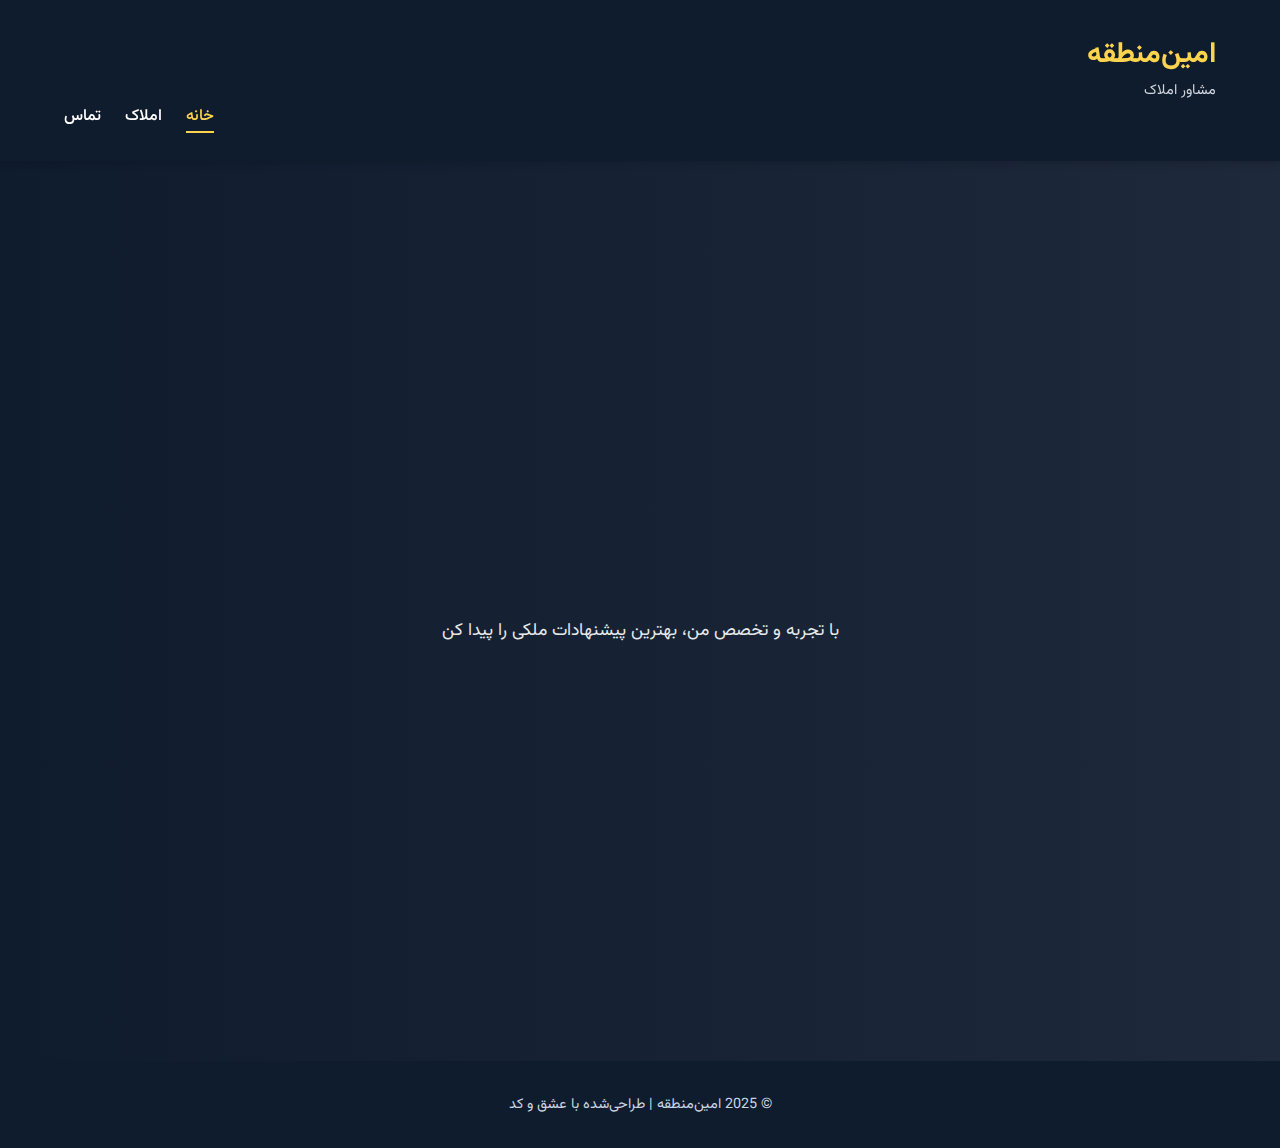
<file: index.html>
<!DOCTYPE html>
<html lang="fa" dir="rtl">
<head>
  <meta charset="UTF-8">
  <meta http-equiv="X-UA-Compatible" content="IE=edge">
  <meta name="viewport" content="width=device-width, initial-scale=1.0">
  <meta name="description" content="خانه رویایی‌ات اینجاست – مشاور املاک امین‌منطقه">
  <title>امین‌منطقه | خانه</title>
  <link rel="stylesheet" href="style.css">
  <script src="main.js" defer></script>
</head>
<body>
  <header class="header">
    <div class="container">
      <div class="logo"><h1>امین‌منطقه</h1><span>مشاور املاک</span></div>
      <nav class="navbar">
        <ul>
          <li><a href="index.html" class="active">خانه</a></li>
          <li><a href="properties.html">املاک</a></li>
          <li><a href="contact.html">تماس</a></li>
        </ul>
      </nav>
    </div>
  </header>

  <main>
    <section class="hero">
      <div class="container text-center">
        <h2 class="animate-fadeInUp">خانه‌ی رویایی‌ات منتظرته</h2>
        <p class="animate-fadeInUp delay-1">با تجربه و تخصص من، بهترین پیشنهادات ملکی را پیدا کن</p>
        <div class="hero-buttons animate-fadeInUp delay-2">
          <a href="properties.html" class="btn primary">آخرین فایل‌ها</a>
          <a href="contact.html"  class="btn secondary">تماس با من</a>
        </div>
      </div>
    </section>
  </main>

  <footer class="footer">
    <div class="container text-center">
      <p>© 2025 امین‌منطقه | طراحی‌شده با عشق و کد</p>
    </div>
  </footer>
</body>
</html>
</file>
<file: style.css>
@import url('https://fonts.googleapis.com/css2?family=Vazirmatn:wght@400;600;900&display=swap');

*, *::before, *::after { margin:0; padding:0; box-sizing:border-box; }
body { font-family:'Vazirmatn',sans-serif; background:#f5f7fa; color:#1a1a1a; line-height:1.6; }
img { max-width:100%; display:block; }
.container { width:90%; max-width:1200px; margin:auto; padding:1rem 0; }

/* Header */
.header { background:#0f1c2e; color:#fff; padding:1rem 0; position:sticky; top:0; z-index:100; }
.header .logo h1 { font-size:1.8rem; color:#fcd34d; }
.header .logo span { font-size:0.9rem; color:#d1d5db; }
.navbar ul { display:flex; list-style:none; justify-content:flex-end; gap:1.5rem; }
.navbar a { color:#fff; text-decoration:none; font-weight:500; transition:color .3s; }
.navbar a:hover, .navbar a.active { color:#fcd34d; }

/* Hero */
.hero { background:linear-gradient(to right,#0f1c2e,#1e293b); color:#fff; padding:5rem 0; text-align:center; }
.hero h2 { font-size:2.2rem; margin-bottom:1rem; }
.hero p { font-size:1.1rem; opacity:0.9; }
.btn { display:inline-block; padding:0.75rem 2rem; border-radius:50px; font-weight:700; text-decoration:none; transition:all .3s; }
.primary { background:#fcd34d; color:#000; }
.primary:hover { background:#fde68a; transform:scale(1.05); }
.secondary { background:#10b981; color:#fff; }
.secondary:hover { background:#059669; transform:scale(1.05); }

/* Animations */
@keyframes fadeInUp { from{opacity:0; transform:translateY(20px);} to{opacity:1; transform:translateY(0);} }
.animate-fadeInUp { opacity:0; animation:fadeInUp .8s ease-out forwards; }
.delay-1 { animation-delay:.2s; }
.delay-2 { animation-delay:.4s; }
.hero-buttons { margin-top:1.5rem; display:flex; gap:1rem; justify-content:center; }

/* Filter Bar */
.filter-bar { display:flex; flex-wrap:wrap; gap:1rem; margin-bottom:2rem; }
.filter-bar label { font-weight:600; color:#0f172a; }
.filter-bar select { padding:.5rem; border:1px solid #cbd5e1; border-radius:6px; }

/* Property Grid */
.property-grid { display:grid; grid-template-columns:repeat(auto-fit,minmax(280px,1fr)); gap:1.5rem; }
.property-card { background:#fff; border-radius:12px; overflow:hidden; box-shadow:0 6px 15px rgba(0,0,0,0.08); transition:transform .3s; position:relative; }
.property-card:hover { transform:translateY(-6px); }
.property-card img { width:100%; height:auto; }
.card-content { padding:1rem; }
.card-content h4 { font-size:1.2rem; margin-bottom:.5rem; color:#0f172a; }
.card-content p { font-size:.95rem; color:#374151; margin-bottom:.5rem; }
.btn.small { font-size:.85rem; padding:.4rem 1.2rem; border-radius:8px; }

/* Property Detail */
.property-detail { background:#fff; padding:2rem; border-radius:12px; box-shadow:0 8px 20px rgba(0,0,0,0.1); margin:2rem 0; }
.property-detail h2 { font-size:2.5rem; color:#0f1c2e; margin-bottom:1rem; }
.property-gallery { display:flex; flex-wrap:wrap; gap:1rem; }
.property-gallery .main-image { flex:2; border-radius:12px; box-shadow:0 6px 18px rgba(0,0,0,0.15); }
.property-gallery .gallery-thumbnails { display:flex; flex-direction:column; gap:.5rem; }
.property-gallery .gallery-thumbnails img { width:100px; cursor:pointer; border-radius:6px; }
.property-info { background:linear-gradient(135deg,rgba(255,255,255,0.9)0%,rgba(243,244,246,0.9)100%); padding:1.5rem; border-radius:8px; box-shadow:0 4px 15px rgba(0,0,0,0.05); }
.property-info p { margin-bottom:.8rem; }
.property-info .price { font-size:1.6rem; font-weight:900; color:#f87171; }
.property-location #map { height:350px; border-radius:8px; margin-top:1rem; }

/* Contact Page */
.contact-page { background:#fff; padding:2rem; border-radius:12px; box-shadow:0 8px 20px rgba(0,0,0,0.1); margin:2rem 0; }
.contact-list { list-style:none; padding:0; }
.contact-list li { margin-bottom:.8rem; font-size:1rem; }

/* Footer */
.footer { background:#0f1c2e; color:#cbd5e1; text-align:center; padding:1rem 0; font-size:.9rem; }
/* Responsive */
@media(max-width:768px){ .navbar ul{ flex-direction:column; align-items:center; } .hero h2{ font-size:1.8rem; } .property-gallery{ flex-direction:column; } .property-detail, .contact-page{ margin:1rem 0; } .filter-bar{ flex-direction:column; } }
@import url('https://fonts.googleapis.com/css2?family=Vazirmatn:wght@400;600;900&display=swap');

*, *::before, *::after {
  margin: 0;
  padding: 0;
  box-sizing: border-box;
}

body {
  font-family: 'Vazirmatn', sans-serif;
  background: #f5f7fa;
  color: #1a1a1a;
  line-height: 1.6;
  overflow-x: hidden;
}

img {
  max-width: 100%;
  display: block;
}

.container {
  width: 90%;
  max-width: 1200px;
  margin: auto;
  padding: 1rem 0;
}

/* Header */
.header {
  background: #0f1c2e;
  color: #fff;
  padding: 1rem 0;
  position: sticky;
  top: 0;
  z-index: 100;
  box-shadow: 0 2px 8px rgba(0,0,0,0.2);
}
.header .logo h1 {
  font-size: 1.8rem;
  color: #fcd34d;
}
.header .logo span {
  font-size: 0.9rem;
  color: #d1d5db;
}
.navbar ul {
  display: flex;
  list-style: none;
  justify-content: flex-end;
  gap: 1.5rem;
}
.navbar a {
  color: #fff;
  text-decoration: none;
  font-weight: 500;
  position: relative;
}
.navbar a::after {
  content: '';
  position: absolute;
  bottom: -4px;
  left: 0;
  width: 0;
  height: 2px;
  background: #fcd34d;
  transition: width 0.3s;
}
.navbar a:hover::after,
.navbar a.active::after {
  width: 100%;
}

/* Hero with animated gradient */
.hero {
  position: relative;
  height: 100vh;
  display: flex;
  flex-direction: column;
  justify-content: center;
  text-align: center;
  color: #fff;
  overflow: hidden;
}
.hero::before {
  content: '';
  position: absolute;
  top: -50%;
  left: -50%;
  width: 200%;
  height: 200%;
  background: linear-gradient(45deg, #ff6b6b, #fbc531, #4cd137, #487eb0, #9c88ff);
  background-size: 400% 400%;
  animation: gradientBG 15s ease infinite, rotateBG 30s linear infinite;
  z-index: -1;
}
@keyframes gradientBG {
  0% { background-position: 0% 50%; }
  50% { background-position: 100% 50%; }
  100% { background-position: 0% 50%; }
}
@keyframes rotateBG {
  0% { transform: rotate(0deg); }
  100% { transform: rotate(360deg); }
}
.hero h2,
.hero p,
.hero-buttons {
  opacity: 0;
  transform: translateY(20px);
  animation: fadeInUp 0.8s ease-out forwards;
}
.hero h2 { animation-delay: 0.5s; font-size: 3rem; }
.hero p { animation-delay: 1s; font-size: 1.25rem; margin-top: 1rem; }
.hero-buttons { animation-delay: 1.5s; margin-top: 2rem; display: flex; gap: 1rem; justify-content: center; }

/* Buttons */
.btn {
  display: inline-block;
  padding: 0.75rem 2rem;
  border-radius: 50px;
  font-weight: 700;
  text-decoration: none;
  position: relative;
  overflow: hidden;
  transition: transform 0.3s;
}
.btn::after {
  content: '';
  position: absolute;
  top: 50%;
  left: 50%;
  width: 0;
  height: 0;
  background: rgba(255,255,255,0.3);
  border-radius: 50%;
  transform: translate(-50%, -50%);
  transition: width 0.4s ease, height 0.4s ease;
}
.btn:hover {
  transform: scale(1.05);
}
.btn:hover::after {
  width: 200px;
  height: 200px;
}
.primary { background: #fcd34d; color: #000; }
.secondary { background: #10b981; color: #fff; }

/* Reuse fadeInUp */
@keyframes fadeInUp {
  from { opacity: 0; transform: translateY(20px); }
  to { opacity: 1; transform: translateY(0); }
}
@import url('https://fonts.googleapis.com/css2?family=Vazirmatn:wght@400;600;900&display=swap');

*, *::before, *::after { margin:0; padding:0; box-sizing:border-box; }
body { font-family:'Vazirmatn',sans-serif; background:#f5f7fa; color:#1a1a1a; line-height:1.6; }
img { max-width:100%; display:block; }
.container { width:90%; max-width:1200px; margin:auto; padding:1rem 0; }

/* Header */
.header { background:#0f1c2e; color:#fff; padding:1rem 0; position:sticky; top:0; z-index:100; }
.header .logo h1 { font-size:1.8rem; color:#fcd34d; }
.header .logo span { font-size:0.9rem; color:#d1d5db; }
.navbar ul { display:flex; list-style:none; justify-content:flex-end; gap:1.5rem; }
.navbar a { color:#fff; text-decoration:none; font-weight:500; transition:color .3s; }
.navbar a:hover, .navbar a.active { color:#fcd34d; }

/* Hero */
.hero { background:linear-gradient(to right,#0f1c2e,#1e293b); color:#fff; padding:5rem 0; text-align:center; }
.hero h2 { font-size:2.2rem; margin-bottom:1rem; }
.hero p { font-size:1.1rem; opacity:0.9; }
.btn { display:inline-block; padding:0.75rem 2rem; border-radius:50px; font-weight:700; text-decoration:none; transition:all .3s; }
.primary { background:#fcd34d; color:#000; }
.primary:hover { background:#fde68a; transform:scale(1.05); }
.secondary { background:#10b981; color:#fff; }
.secondary:hover { background:#059669; transform:scale(1.05); }

/* Animations */
@keyframes fadeInUp { from{opacity:0; transform:translateY(20px);} to{opacity:1; transform:translateY(0);} }
.animate-fadeInUp { opacity:0; animation:fadeInUp .8s ease-out forwards; }
.delay-1 { animation-delay:.2s; }
.delay-2 { animation-delay:.4s; }
.hero-buttons { margin-top:1.5rem; display:flex; gap:1rem; justify-content:center; }

/* Filter Bar */
.filter-bar { display:flex; flex-wrap:wrap; gap:1rem; margin-bottom:2rem; }
.filter-bar label { font-weight:600; color:#0f172a; }
.filter-bar select { padding:.5rem; border:1px solid #cbd5e1; border-radius:6px; }

/* Property Grid */
.property-grid { display:grid; grid-template-columns:repeat(auto-fit,minmax(280px,1fr)); gap:1.5rem; }
.property-card { background:#fff; border-radius:12px; overflow:hidden; box-shadow:0 6px 15px rgba(0,0,0,0.08); transition:transform .3s; position:relative; }
.property-card:hover { transform:translateY(-6px); }
.property-card img { width:100%; height:auto; }
.card-content { padding:1rem; }
.card-content h4 { font-size:1.2rem; margin-bottom:.5rem; color:#0f172a; }
.card-content p { font-size:.95rem; color:#374151; margin-bottom:.5rem; }
.btn.small { font-size:.85rem; padding:.4rem 1.2rem; border-radius:8px; }

/* Property Detail */
.property-detail { background:#fff; padding:2rem; border-radius:12px; box-shadow:0 8px 20px rgba(0,0,0,0.1); margin:2rem 0; }
.property-detail h2 { font-size:2.5rem; color:#0f1c2e; margin-bottom:1rem; }
.property-gallery { display:flex; flex-wrap:wrap; gap:1rem; }
.property-gallery .main-image { flex:2; border-radius:12px; box-shadow:0 6px 18px rgba(0,0,0,0.15); }
.property-gallery .gallery-thumbnails { display:flex; flex-direction:column; gap:.5rem; }
.property-gallery .gallery-thumbnails img { width:100px; cursor:pointer; border-radius:6px; }
.property-info { background:linear-gradient(135deg,rgba(255,255,255,0.9)0%,rgba(243,244,246,0.9)100%); padding:1.5rem; border-radius:8px; box-shadow:0 4px 15px rgba(0,0,0,0.05); }
.property-info p { margin-bottom:.8rem; }
.property-info .price { font-size:1.6rem; font-weight:900; color:#f87171; }
.property-location #map { height:350px; border-radius:8px; margin-top:1rem; }

/* Contact Page */
.contact-page { background:#fff; padding:2rem; border-radius:12px; box-shadow:0 8px 20px rgba(0,0,0,0.1); margin:2rem 0; }
.contact-list { list-style:none; padding:0; }
.contact-list li { margin-bottom:.8rem; font-size:1rem; }

/* Footer */
.footer { background:#0f1c2e; color:#cbd5e1; text-align:center; padding:1rem 0; font-size:.9rem; }
/* Responsive */
@media(max-width:768px){ .navbar ul{ flex-direction:column; align-items:center; } .hero h2{ font-size:1.8rem; } .property-gallery{ flex-direction:column; } .property-detail, .contact-page{ margin:1rem 0; } .filter-bar{ flex-direction:column; } }
@import url('https://fonts.googleapis.com/css2?family=Vazirmatn:wght@400;600;900&display=swap');

*, *::before, *::after {
  margin: 0;
  padding: 0;
  box-sizing: border-box;
}

body {
  font-family: 'Vazirmatn', sans-serif;
  background: #f5f7fa;
  color: #1a1a1a;
  line-height: 1.6;
  overflow-x: hidden;
}

img {
  max-width: 100%;
  display: block;
}

.container {
  width: 90%;
  max-width: 1200px;
  margin: auto;
  padding: 1rem 0;
}

/* Header */
.header {
  background: #0f1c2e;
  color: #fff;
  padding: 1rem 0;
  position: sticky;
  top: 0;
  z-index: 100;
  box-shadow: 0 2px 8px rgba(0,0,0,0.2);
}
.header .logo h1 {
  font-size: 1.8rem;
  color: #fcd34d;
}
.header .logo span {
  font-size: 0.9rem;
  color: #d1d5db;
}
.navbar ul {
  display: flex;
  list-style: none;
  justify-content: flex-end;
  gap: 1.5rem;
}
.navbar a {
  color: #fff;
  text-decoration: none;
  font-weight: 500;
  position: relative;
}
.navbar a::after {
  content: '';
  position: absolute;
  bottom: -4px;
  left: 0;
  width: 0;
  height: 2px;
  background: #fcd34d;
  transition: width 0.3s;
}
.navbar a:hover::after,
.navbar a.active::after {
  width: 100%;
}

/* Hero with animated gradient */
.hero {
  position: relative;
  height: 100vh;
  display: flex;
  flex-direction: column;
  justify-content: center;
  text-align: center;
  color: #fff;
  overflow: hidden;
}
.hero::before {
  content: '';
  position: absolute;
  top: -50%;
  left: -50%;
  width: 200%;
  height: 200%;
  background: linear-gradient(45deg, #ff6b6b, #fbc531, #4cd137, #487eb0, #9c88ff);
  background-size: 400% 400%;
  animation: gradientBG 15s ease infinite, rotateBG 30s linear infinite;
  z-index: -1;
}
@keyframes gradientBG {
  0% { background-position: 0% 50%; }
  50% { background-position: 100% 50%; }
  100% { background-position: 0% 50%; }
}
@keyframes rotateBG {
  0% { transform: rotate(0deg); }
  100% { transform: rotate(360deg); }
}
.hero h2,
.hero p,
.hero-buttons {
  opacity: 0;
  transform: translateY(20px);
  animation: fadeInUp 0.8s ease-out forwards;
}
.hero h2 { animation-delay: 0.5s; font-size: 3rem; }
.hero p { animation-delay: 1s; font-size: 1.25rem; margin-top: 1rem; }
.hero-buttons { animation-delay: 1.5s; margin-top: 2rem; display: flex; gap: 1rem; justify-content: center; }

/* Buttons */
.btn {
  display: inline-block;
  padding: 0.75rem 2rem;
  border-radius: 50px;
  font-weight: 700;
  text-decoration: none;
  position: relative;
  overflow: hidden;
  transition: transform 0.3s;
}
.btn::after {
  content: '';
  position: absolute;
  top: 50%;
  left: 50%;
  width: 0;
  height: 0;
  background: rgba(255,255,255,0.3);
  border-radius: 50%;
  transform: translate(-50%, -50%);
  transition: width 0.4s ease, height 0.4s ease;
}
.btn:hover {
  transform: scale(1.05);
}
.btn:hover::after {
  width: 200px;
  height: 200px;
}
.primary { background: #fcd34d; color: #000; }
.secondary { background: #10b981; color: #fff; }

/* Reuse fadeInUp */
@keyframes fadeInUp {
  from { opacity: 0; transform: translateY(20px); }
  to { opacity: 1; transform: translateY(0); }
}
@import url('https://fonts.googleapis.com/css2?family=Vazirmatn:wght@400;600;900&display=swap');

*, *::before, *::after { margin:0; padding:0; box-sizing:border-box; }
body { font-family:'Vazirmatn',sans-serif; background:#f5f7fa; color:#1a1a1a; line-height:1.6; }
img { max-width:100%; display:block; }
.container { width:90%; max-width:1200px; margin:auto; padding:1rem 0; }

/* Header */
.header { background:#0f1c2e; color:#fff; padding:1rem 0; position:sticky; top:0; z-index:100; }
.header .logo h1 { font-size:1.8rem; color:#fcd34d; }
.header .logo span { font-size:0.9rem; color:#d1d5db; }
.navbar ul { display:flex; list-style:none; justify-content:flex-end; gap:1.5rem; }
.navbar a { color:#fff; text-decoration:none; font-weight:500; transition:color .3s; }
.navbar a:hover, .navbar a.active { color:#fcd34d; }

/* Hero */
.hero { background:linear-gradient(to right,#0f1c2e,#1e293b); color:#fff; padding:5rem 0; text-align:center; }
.hero h2 { font-size:2.2rem; margin-bottom:1rem; }
.hero p { font-size:1.1rem; opacity:0.9; }
.btn { display:inline-block; padding:0.75rem 2rem; border-radius:50px; font-weight:700; text-decoration:none; transition:all .3s; }
.primary { background:#fcd34d; color:#000; }
.primary:hover { background:#fde68a; transform:scale(1.05); }
.secondary { background:#10b981; color:#fff; }
.secondary:hover { background:#059669; transform:scale(1.05); }

/* Animations */
@keyframes fadeInUp { from{opacity:0; transform:translateY(20px);} to{opacity:1; transform:translateY(0);} }
.animate-fadeInUp { opacity:0; animation:fadeInUp .8s ease-out forwards; }
.delay-1 { animation-delay:.2s; }
.delay-2 { animation-delay:.4s; }
.hero-buttons { margin-top:1.5rem; display:flex; gap:1rem; justify-content:center; }

/* Filter Bar */
.filter-bar { display:flex; flex-wrap:wrap; gap:1rem; margin-bottom:2rem; }
.filter-bar label { font-weight:600; color:#0f172a; }
.filter-bar select { padding:.5rem; border:1px solid #cbd5e1; border-radius:6px; }

/* Property Grid */
.property-grid { display:grid; grid-template-columns:repeat(auto-fit,minmax(280px,1fr)); gap:1.5rem; }
.property-card { background:#fff; border-radius:12px; overflow:hidden; box-shadow:0 6px 15px rgba(0,0,0,0.08); transition:transform .3s; position:relative; }
.property-card:hover { transform:translateY(-6px); }
.property-card img { width:100%; height:auto; }
.card-content { padding:1rem; }
.card-content h4 { font-size:1.2rem; margin-bottom:.5rem; color:#0f172a; }
.card-content p { font-size:.95rem; color:#374151; margin-bottom:.5rem; }
.btn.small { font-size:.85rem; padding:.4rem 1.2rem; border-radius:8px; }

/* Property Detail */
.property-detail { background:#fff; padding:2rem; border-radius:12px; box-shadow:0 8px 20px rgba(0,0,0,0.1); margin:2rem 0; }
.property-detail h2 { font-size:2.5rem; color:#0f1c2e; margin-bottom:1rem; }
.property-gallery { display:flex; flex-wrap:wrap; gap:1rem; }
.property-gallery .main-image { flex:2; border-radius:12px; box-shadow:0 6px 18px rgba(0,0,0,0.15); }
.property-gallery .gallery-thumbnails { display:flex; flex-direction:column; gap:.5rem; }
.property-gallery .gallery-thumbnails img { width:100px; cursor:pointer; border-radius:6px; }
.property-info { background:linear-gradient(135deg,rgba(255,255,255,0.9)0%,rgba(243,244,246,0.9)100%); padding:1.5rem; border-radius:8px; box-shadow:0 4px 15px rgba(0,0,0,0.05); }
.property-info p { margin-bottom:.8rem; }
.property-info .price { font-size:1.6rem; font-weight:900; color:#f87171; }
.property-location #map { height:350px; border-radius:8px; margin-top:1rem; }

/* Contact Page Luxury */
.contact-hero {
  background: linear-gradient(135deg, rgba(0,0,0,0.6) 0%, rgba(15,28,46,0.6) 100%), url('../images/contact-bg.jpg') center/cover no-repeat;
  padding: 6rem 0;
  color: #fff;
  text-shadow: 0 2px 8px rgba(0,0,0,0.6);
}
.contact-hero h2 {
  font-size: 3rem;
  margin-bottom: 1rem;
  font-weight: 900;
  animation: fadeInUp 0.8s ease-out forwards;
}
.contact-hero p {
  font-size: 1.25rem;
  opacity: 0.9;
  animation: fadeInUp 0.8s ease-out forwards;
  animation-delay: 0.3s;
}
.contact-info-section {
    background: #f9fafb;
    padding: 4rem 0;
  }
  .info-cards {
    display: grid;
    grid-template-columns: repeat(auto-fit, minmax(200px, 1fr));
    gap: 2rem;
    margin-bottom: 3rem;
  }
  .info-card {
    background: #fff;
    border-radius: 12px;
    text-align: center;
    padding: 2rem;
    position: relative;
    overflow: hidden;
    box-shadow: 0 4px 12px rgba(0,0,0,0.1);
    transition: transform 0.3s, box-shadow 0.3s;
  }
  .info-card:hover {
    transform: translateY(-8px);
    box-shadow: 0 8px 20px rgba(0,0,0,0.2);
  }
  .info-card.email { background: linear-gradient(135deg, #4cd137, #2ecc71); }
  .info-card.whatsapp { background: linear-gradient(135deg, #25d366, #128c7e); }
  .info-card.telegram { background: linear-gradient(135deg, #0088cc, #667eea); }
  .info-card.instagram { background: linear-gradient(135deg, #e4405f, #c13584); }
  .info-card i {
    font-size: 2rem;
    margin-bottom: 1rem;
    color: #fff;
    animation: iconBounce 2s infinite;
  }
  .info-card h4 {
    font-size: 1.25rem;
    margin-bottom: 0.5rem;
    color: #fff;
  }
  .info-card a {
    color: #fff;
    text-decoration: none;
    font-weight: 600;
  }
  @keyframes iconBounce {
    0%, 100% { transform: translateY(0); }
    50% { transform: translateY(-10px); }
  }

  .contact-form-section {
    background: #fff;
    padding: 4rem 0;
  }
  .contact-form {
    max-width: 600px;
    margin: auto;
    background: #f0f4f8;
    padding: 2rem;
    border-radius: 12px;
    box-shadow: 0 8px 24px rgba(0,0,0,0.1);
  }
  .contact-form .form-group {
    margin-bottom: 1.5rem;
  }
  .contact-form label {
    display: block;
    margin-bottom: .5rem;
    font-weight: 600;
    color: #0f1c2e;
  }
  .contact-form input,
  .contact-form textarea {
    width: 100%;
    padding: .75rem 1rem;
    border: 1px solid #cbd5e1;
    border-radius: 8px;
    font-size: 1rem;
    transition: border-color .3s;
  }
  .contact-form input:focus,
  .contact-form textarea:focus {
    border-color: #0f1c2e;
    outline: none;
    box-shadow: 0 0 0 2px rgba(15,28,46,0.2);
  }
  .btn-block {
    width: 100%;
    text-align: center;
    padding: 1rem;
    font-size: 1.1rem;
    border-radius: 8px;
    transition: background .3s;
  }
  .btn-block:hover {
    background: #fde68a;
  }

  @media (max-width: 768px) {
    .contact-hero h2 { font-size: 2.5rem; }
    .info-cards { grid-template-columns: 1fr; }
    .contact-form { padding: 1.5rem; }
  }

  /* End Contact Page Luxury */

  @media (max-width: 768px) {
    .navbar ul { flex-direction: column; align-items: center; }
    .hero h2 { font-size: 1.8rem; }
    .property-gallery { flex-direction: column; }
    .property-detail, .contact-page, .contact-form-section { margin: 1rem 0; }
    .filter-bar { flex-direction: column; }
    .contact-hero h2 { font-size: 2.5rem; }
    .contact-form { padding: 1.5rem; }
  }
  (max-width:768px){
    .contact-hero h2 { font-size:2.5rem; }
    .contact-form { padding:1.5rem; }
  }

  /* End Contact Luxury */

  @media (max-width: 768px) {
    .navbar ul {
      flex-direction: column;
      align-items: center;
    }
    .hero h2 {
      font-size: 1.8rem;
    }
    .property-gallery {
      flex-direction: column;
    }
    .property-detail,
    .contact-page,
    .contact-form-section {
      margin: 1rem 0;
    }
    .filter-bar {
      flex-direction: column;
    }
    .contact-hero h2 {
      font-size: 2.5rem;
    }
    .contact-form {
      padding: 1.5rem;
    }
  }
  /* استایل مدرن و زنده برای صفحه املاک */



  /* موبایل فرندلی */
  @media (max-width: 768px) {
    .filter-bar {
      flex-direction: column;
      align-items: stretch;
    }
  }

  /* انیمیشن‌ها */
  @keyframes fadeIn {
    from {opacity: 0; transform: translateY(20px);}
    to {opacity: 1; transform: translateY(0);}
  }

  @keyframes fadeInDown {
    from {opacity: 0; transform: translateY(-20px);}
    to {opacity: 1; transform: translateY(0);}
  }

  @keyframes fadeInUp {
    from {opacity: 0; transform: translateY(40px);}
    to {opacity: 1; transform: translateY(0);}
  }
  /* استایل مدرن و زنده برای صفحه املاک */
</file>
